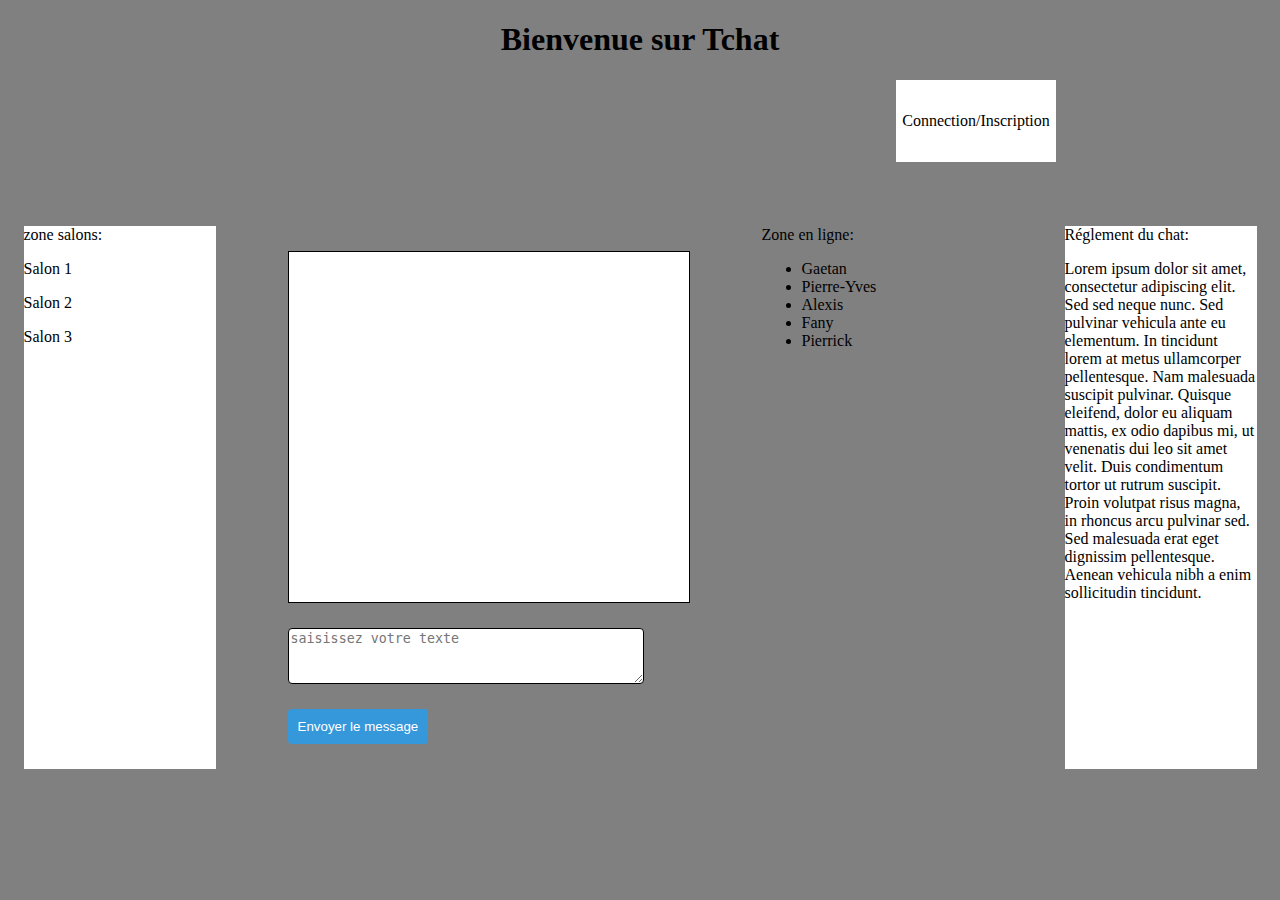
<file: index.html>
<!DOCTYPE html>
<html>
<head>
  <meta charset="utf-8">
  <title>Mon Premier table tchat</title>
  <link rel="stylesheet" href="css/index.css">
  <script src="https://ajax.googleapis.com/ajax/libs/jquery/2.1.3/jquery.min.js"></script>
  <script src="js/connect_websocket.js"></script>

</head>

<body>
  <h1 id="leTitre"></h1>

  <div class="button-inscri"  id="Redirection"></div>

  <main>
    <div class="zone-salons">
      zone salons:
      <p>Salon 1</p>
      <p>Salon 2</p>
      <p>Salon 3</p>
    </div>
    <div class="zone-cadre">
      <div class="center">
        <div id="contenu">
          <div class="afficher" id="afficher"></div>
        </div>
      </div>
      <form method="POST" id="post">
        <textarea placeholder="saisissez votre texte" id="message"></textarea>
        <button type="submit" onclick="envoiMessage();return false" >Envoyer le message</button>
      </form>
    </div>

    <div class="zone-ligne">
      Zone en ligne:
      <ul>
        <li>Gaetan</li>
        <li>Pierre-Yves</li>
        <li>Alexis</li>
        <li>Fany</li>
        <li>Pierrick</li>
      </ul>
    </div>

    <div class="reglement">
      Réglement du chat:
      <p>Lorem ipsum dolor sit amet, consectetur adipiscing elit. Sed sed neque nunc. Sed pulvinar vehicula ante eu elementum. In tincidunt lorem at metus ullamcorper pellentesque. Nam malesuada suscipit pulvinar. Quisque eleifend, dolor eu aliquam mattis, ex odio dapibus mi, ut venenatis dui leo sit amet velit. Duis condimentum tortor ut rutrum suscipit. Proin volutpat risus magna, in rhoncus arcu pulvinar sed. Sed malesuada erat eget dignissim pellentesque. Aenean vehicula nibh a enim sollicitudin tincidunt.</p>
    </div>
  </main>
  <script type="text/javascript" src="js/script.js" ></script>
  <script type="text/javascript" src="js/connected.js" ></script>
  <script type="text/javascript" src="js/receved.js" ></script>
</body>
</html>
</file>
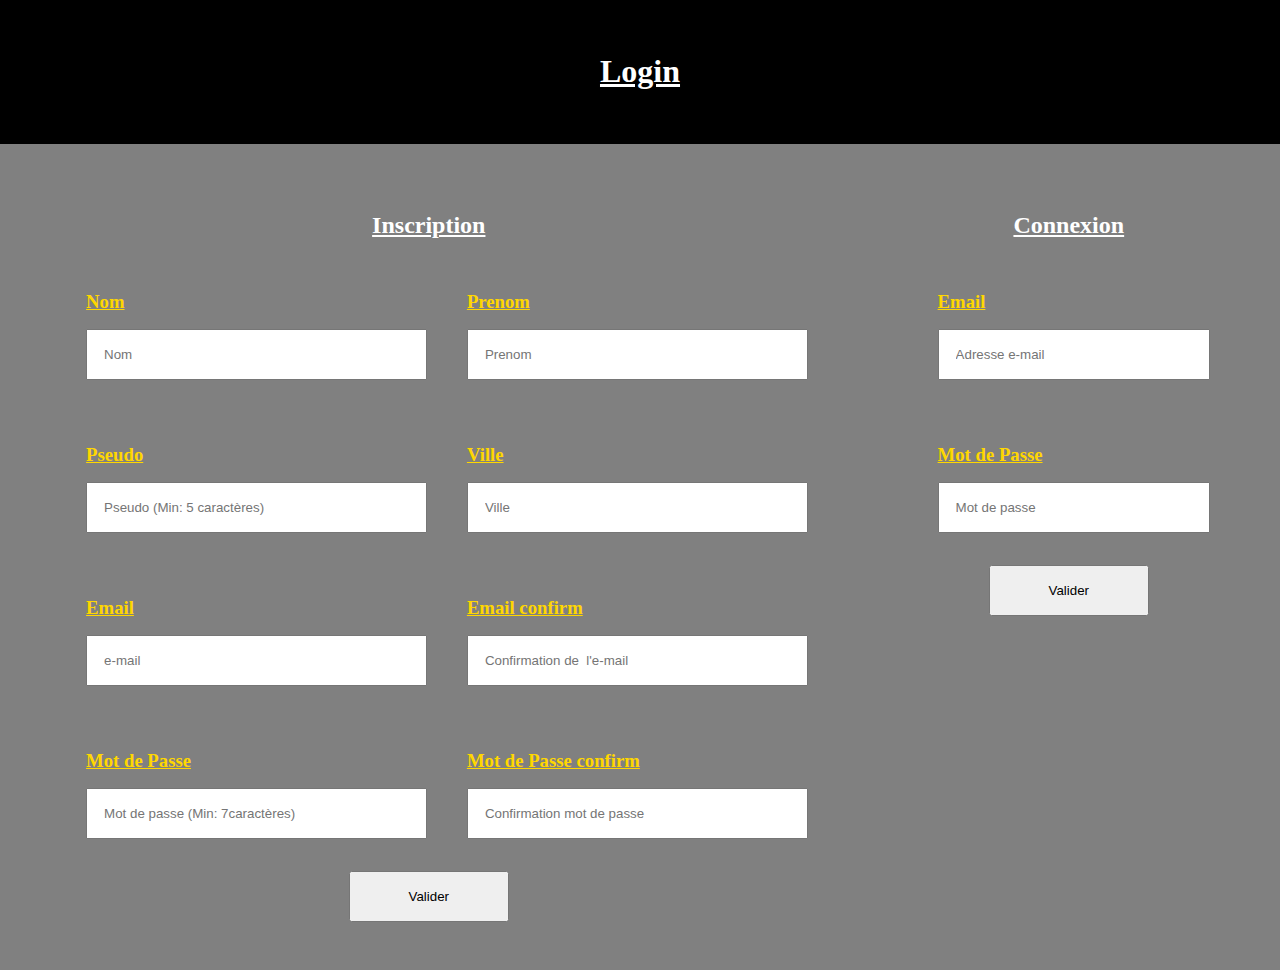
<file: login.html>
<!DOCTYPE html>
<html>
<head>
  <meta charset="utf-8">
  <title>Mon chat : login</title>
  <link rel="stylesheet" href="./css/login.css">
  <script src="js/connect_websocket.js"></script>
</head>
<body>
  <header>
      <h1>Login</h1>
  </header>
  <main>
    <div class="inscription">
      <h2>Inscription</h2>
      <form id="register" class="form" method="post">
        <div class="champs">
          <div class="line-1 line">
            <div class="label">
              <h3>Nom</h3>
              <input type="text" id="Name" placeholder="Nom">
            </div>
            <div class="label">
              <h3>Prenom</h3>
              <input type="text" id="FirstName" placeholder="Prenom">
            </div>
          </div>
          <div class="line-2 line">
            <div class="label">
              <h3>Pseudo</h3>
              <input type="text" id="pseudo" placeholder="Pseudo (Min: 5 caractères)">
            </div>
            <div class="label">
              <h3>Ville</h3>
              <input type="text" id="City" placeholder="Ville">
            </div>
          </div>
          <div class="line-3 line">
            <div class="label">
              <h3>Email</h3>
              <input type="email" id="Mail" placeholder="e-mail">
            </div>
            <div class="label">
              <h3>Email confirm</h3>
              <input type="email" id="MailConfirm" placeholder="Confirmation de  l'e-mail">
            </div>
          </div>
          <div class="line-4 line">
            <div class="label">
              <h3>Mot de Passe</h3>
              <input type="password" id="Password" placeholder="Mot de passe (Min: 7caractères)">
            </div>
            <div class="label">
              <h3>Mot de Passe confirm</h3>
              <input type="password" id="PasswordConfirm" placeholder="Confirmation mot de passe">
            </div>
          </div>
        </div>
        <button type="submit">Valider</button>
      </form>
    </div>

    <div class="connect">
      <h2>Connexion</h2>
      <form id="login" class="form" method="post">
        <div class="champs">
          <div class="label label-1">
            <h3>Email</h3>
            <input type="email" id="connectMail" placeholder="Adresse e-mail">
          </div>
          <div class="label label-2">
            <h3>Mot de Passe</h3>
            <input type="password" id="connectPassword" placeholder="Mot de passe">
          </div>
        </div>
        <button type="submit">Valider</button>
      </form>
    </div>
  </main>
  <script src="js/register.js"></script>
  <script src="js/receved.js"></script>
  <script src="js/login.js"></script>
</body>
</html>
</file>
<file: css/index.css>
/* body du site */

a {
  text-decoration: none;
}

body {
  background-color: grey;
  margin: 0;
  padding: 0;

}

h1{
  color: black;
  text-align: center;
}

.button-inscri{
  background-color: white;
  width: 10rem;
  padding: 2rem 0;
  position: relative;
  left: 70%;
  text-align: center;
}
#contenu {
  float: left;
  clear: both;
  margin: 25px;
  width: 400px;
  height: 350px;
  border: 1px black solid;
  background: white;
}
/* add-ons */
.reglement{
  background-color: white;
  width: 15%;



}
.zone-salons{
  width: 15%;
  background-color: white;
}
/* cadre du tchat */

main{
  display: flex;
  justify-content: space-around;
  margin-top: 5%;
}
.center{
  display: flex;
}

.zone-ligne{
  width: 20%;
}
textarea {
  float: left;
  clear: both;
  width: 350px;
  height: 50px;
  border: 1px black solid;
  border-radius: 4px;
  margin: 25px;
  margin-top: 0px;
  text-align: left;

}
button {
  float: left;
  clear: both;
  margin: 25px;
  margin-top: 0px;
  background: #3498db;
  color: white;
  padding: 10px;
  border: none;
  border-radius: 4px;
  cursor: pointer;
}
#contenu {
  float: left;
  clear: both;
  margin: 25px;
  width: 400px;
  height: 350px;
  border: 1px black solid;
  overflow: scroll;
}
.afficher > div {
  width: 10%;
  height: 20%;
}
#Redirection:hover{
    cursor: pointer;
}
</file>
<file: css/login.css>
body{
  background-color: grey;
  padding: 0;
  margin:0;
}
main{
  display: flex;
  align-items: stretch;
}
h1,h2{
  text-align: center;
  width: 100%;
  color: white;

}
h1,h2,h3{
  text-decoration: underline;
}
h3{
  margin: 0 0 1rem 0;
  text-align: left;
}
header{
  background: black;
  margin: 0;
  padding: 2rem;
}
.inscription{
  width: 70%;
  padding: 3rem;
  text-align: center;
}
.inscription .champs .line{
  width: 100%;
  display: flex;
  justify-content: space-around;
  padding: 2rem 0;
}
.inscription .champs .label{
  width: 40%;
}
.inscription .champs .label > input{
  padding: 1rem;
  width: 100%;
}
.inscription .form > button{
  width: 10rem;
  padding: 1rem;
}
.connect{
  width: 30%;
  padding: 3rem;
  text-align: center;
}
.connect .champs{
  padding: 2rem;
}
.connect .champs .label> input{
  padding: 1rem;
  width: 90%;
  margin-bottom: 4rem;
}
.connect .champs .label-2> input:last-child{
  margin: 0;
}
.connect .form button{
  width: 10rem;
  padding: 1rem;
}
.label h3{
  color: #ffd700;
}
</file>
